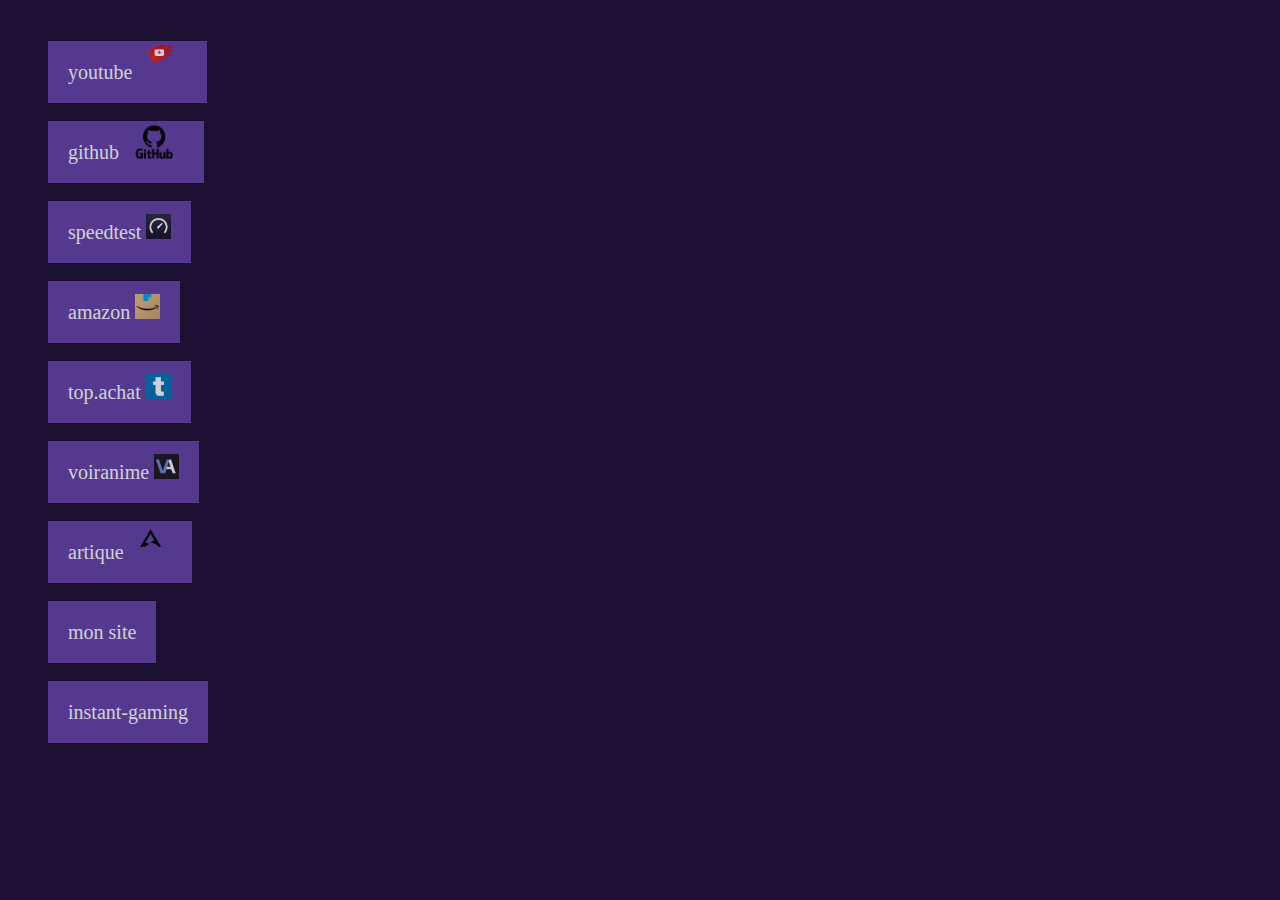
<file: index.html>
<!DOCTYPE html>
<html>
<head>
	<meta charset="utf-8">
	<link rel="stylesheet" type="text/css" href="css/style.css">
	<title>firefox-shortcut</title>
</head>
<body>
	<div class="cont1">
		<nav>
			<ul>
				<li class="btn">
					<a href="https://www.youtube.com/">youtube <img src="img/yt.png" width="50"></a>
				</li>
				<li class="btn">
					<a href="https://github.com/lasere77">github <img src="img/gith.png" width="60"></a>
				</li>
				<li class="btn">
					<a href="https://www.speedtest.net/fr">speedtest <img src="img/speed.jpg" width="25"></a>
				</li>
				<li class="btn">
					<a href="https://www.amazon.fr/">amazon <img src="img/ama.jpg" width="25"></a>
				</li>
				<li class="btn">
					<a href="https://www.topachat.com/accueil/index.php">top.achat <img src="img/index.png" width="25"></a>
				</li>
				<li class="btn">
					<a href="https://voiranime.com/">voiranime <img src="img/voir.png" width="25"></a>
					<div class="cont2">
						<p>
							attention il est préférable d'allez sur ce site avec un blockeur de pub!!!
						</p>
						<nav>
							<ul>
								<li class="btn2">
									<a class="ext" href="https://addons.mozilla.org/fr/firefox/addon/ublock-origin/?utm_source=addons.mozilla.org&utm_medium=referral&utm_content=search" target="_BLANK">
										extention firefox
									</a>
								</li>
								<li class="btn2">
									<a class="ext" href="https://chrome.google.com/webstore/detail/adblock-%E2%80%94-best-ad-blocker/gighmmpiobklfepjocnamgkkbiglidom?hl=fr" target="_BLANK">
										extention chrome
									</a>
								</li>
							</ul>
						</nav>
					</div>	
				</li>
				<li class="btn">
					<a href="https://www.arctic.de/en/Freezer-34-eSports/ACFRE00059A?utm_source=youtube_techsama&utm_medium=review_techsama&utm_campaign=freezer34esports">artique <img class="je" src="img/arctic.png" width="43"></a>
				</li>
				<li class="btn">
					<a href="https://lasere77.github.io/invitation-discord/">mon site </a>
				</li>
				<li class="btn">
					<a href="https://www.instant-gaming.com/fr/">instant-gaming </a>
				</li>
			</ul>
		</nav>
	</div>
</body>
</html>
</file>
<file: css/style.css>
body{
	background:url("https://fileproto.fr/wp-content/uploads/2020/10/og.4ad05d4125a5-1.png")no-repeat;
	background-size: 100%;
	background-color: #1d1133;
}
div.cont1 nav ul li.btn{
	list-style-type: none;
	font-size: 70px;
	opacity: 0.8;
}
div.cont1 nav ul li.btn a{
	font-size: 20px;
	color: white;
	text-decoration: none;
	background-color: #6244a6;
	padding: 20px;
}
div.cont1 nav ul li.btn:hover a{
	opacity: 0.8;
	font-size: 25px;
	transition: 0.5s all;
}
ul li .cont2{
	position: absolute;
	bottom: 55px;
	width: 400px;
	background: #201338;
	padding: 20px;
	box-sizing: border-box;
	border-radius: 4px;
	visibility: hidden;
	opacity: 0;
	transition: 0.5s;
	transform: translateX(-50%) translateY(-50px);
}
ul li:hover .cont2{
	visibility: visible;
	opacity: 1;
	transform: translateX(50%) translateY(-380px);
}
ul li .cont2 p{
	font-size: 25px;
	color: red;
	margin: 0px;
	padding: 0px;
}
div.cont2 a.ext{
	font-size: 5px;
}
nav ul li.btn2{
	margin-bottom: 10px;
	list-style-type: none;
	display: flex;
	justify-content: center;
}
nav ul li.btn2{
	margin-bottom: 10px;
	list-style-type: none;
	display: flex;
	justify-content: center;
}nav ul li.btn2 p{
	display: flex;
	justify-content: center;
}
div.cont1 div.cont2 nav ul li.btn2 a{
	font-size: 20px;
}
div.cont1 div.cont2 nav ul li.btn2:hover a{
	font-size: 25px;
	transition: 0.5s all;
}
</file>
